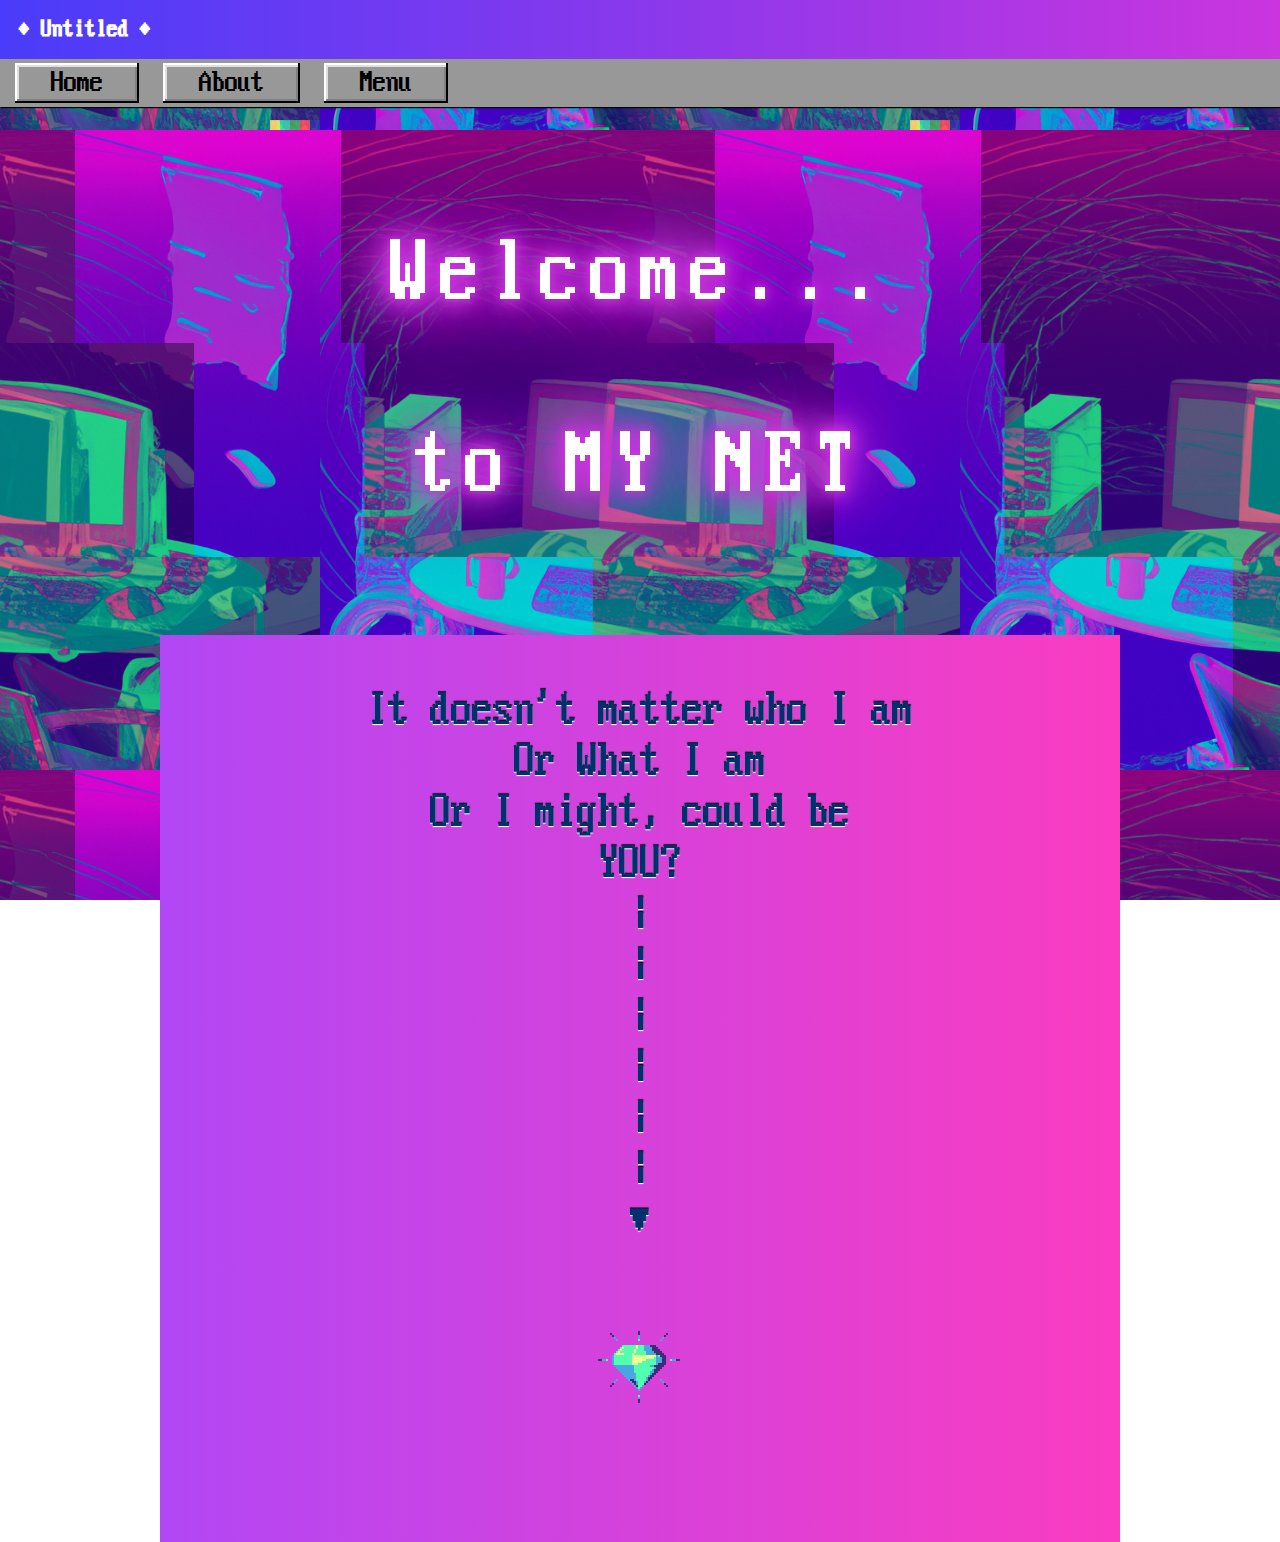
<file: index.html>
<!DOCTYPE html>
<html>
<head>
	<meta charset="utf-8">
	<meta name="viewport" content="width=device-width, initial-scale=1">
	<link rel="stylesheet" type="text/css" href="style.css">
	<link rel="icon" href="img/icon.png">
	<title>♦Untitled♦</title>
</head>
<body id="home">
	<div class="file">
		<h1>♦ Untitled ♦</h1>
	</div>

	<div class="topnav">
		<a href="index.html" class="current"> Home </a>
		<a href="About.html"> About </a>
		<a href="menu.html">Menu</a> 
	</div>

	<div class="title">Welcome...<br><br> to MY NET</div>

	<div class="index">
		<div class="description_index">
		<p>It doesn't matter who I am
			<br>
			Or What I am
			<br>
			Or I might, could be
			<br>
			YOU?
			<br>|<br>|<br>|<br>|<br>|<br>|<br>▼
		</p>

		<a href="menu.html"><img src="img/crystal.gif" width="25%" height="25%">
		</a>	
		</div>
	</div>
	

</body>
</html>
</file>
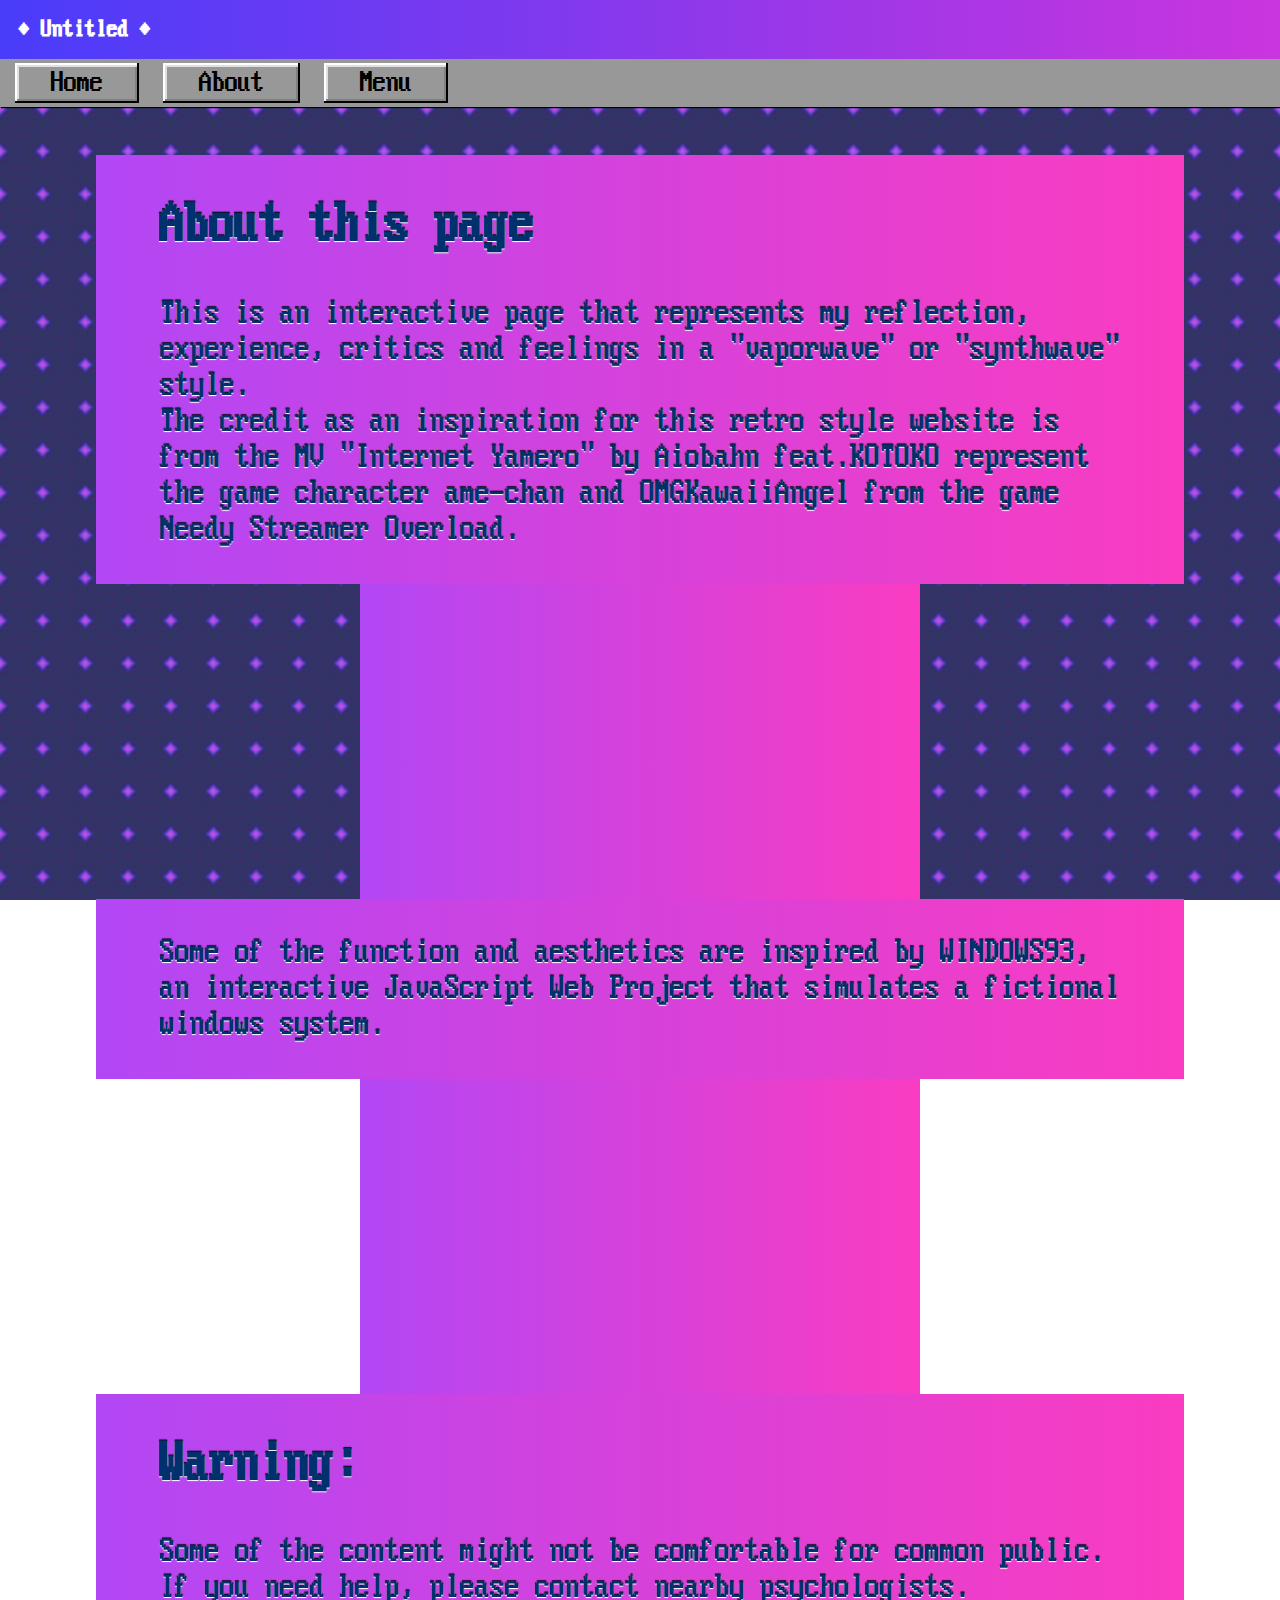
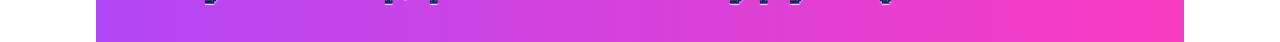
<file: About.html>
<!DOCTYPE html>
<html>
<head>
	<meta charset="utf-8">
	<meta name="viewport" content="width=device-width, initial-scale=1">
	<link rel="stylesheet" type="text/css" href="style.css">
	<link rel="icon" href="img/icon.png">
	<title>♦Untitled♦</title>
</head>
<body>
	<div class="file">
		<h1>♦ Untitled ♦</h1>
	</div>

	<div class="topnav">
		<a href="index.html"> Home </a>
		<a href="About.html"> About </a>
		<a href="menu.html"> Menu </a>
	</div>

	<div class="about">
		<div class="about_text">
			<h1>About this page</h1>
			<p>This is an interactive page that represents my reflection, experience, critics and feelings in a "vaporwave" or "synthwave" style.
			<br>
			The credit as an inspiration for this retro style website is from the MV "Internet Yamero" by Aiobahn feat.KOTOKO represent the game character ame-chan and OMGKawaiiAngel from the game Needy Streamer Overload.
			</p>
		</div>
		<div class="video">
			<iframe width="560" height="315" src="https://www.youtube.com/embed/Js_-gKm1RYI?start=92" title="YouTube video player" frameborder="0" allow="accelerometer; autoplay; clipboard-write; encrypted-media; gyroscope; picture-in-picture; web-share" allowfullscreen></iframe>
		</div>
		<div class="about_text">
			<p>
			Some of the function and aesthetics are inspired by WINDOWS93, an interactive JavaScript Web Project that simulates a fictional windows system.
			</p>
		</div>

		<div class="video">
			<iframe width="560" height="315" src="https://www.youtube.com/embed/x9xDXU2WJeY" title="YouTube video player" frameborder="0" allow="accelerometer; autoplay; clipboard-write; encrypted-media; gyroscope; picture-in-picture; web-share" allowfullscreen></iframe>
		</div>

		<div class="about_text">
			<h1>Warning:</h1>
			<p>
				Some of the content might not be comfortable for common public. If you need help, please contact nearby psychologists.
			</p>
		</div>
	</div>

</body>
</html>
</file>
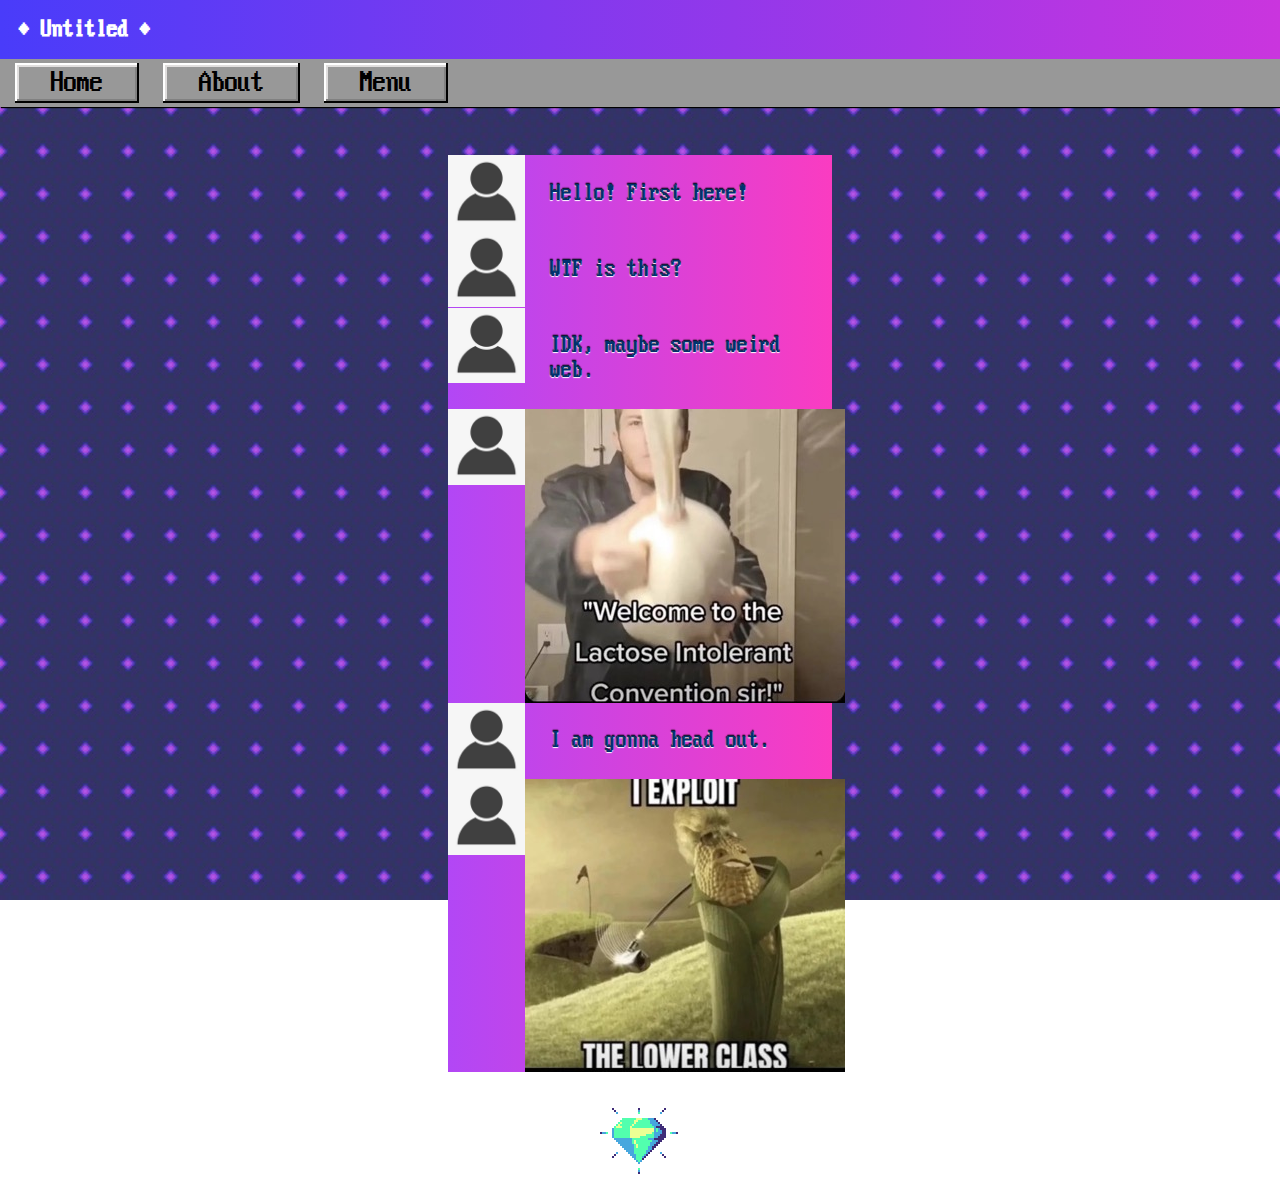
<file: Blog.html>
<!DOCTYPE html>
<html>
<head>
	<meta charset="utf-8">
	<meta name="viewport" content="width=device-width, initial-scale=1">
	<link rel="stylesheet" type="text/css" href="style.css">
	<link rel="icon" href="img/icon.png">
	<title>♦Untitled♦</title>
</head>
<body>
	<div class="file">
		<h1>♦ Untitled ♦</h1>
	</div>

	<div class="topnav">
		<a href="index.html" class="current"> Home </a>
		<a href="About.html"> About </a>
		<a href="menu.html"> Menu </a> 
	</div>

	<div class="blog">
		<div class="posts">
			<img src="img/anonymous.jpeg">
			<p>Hello! First here!</p>
		</div>

		<div class="posts">
			<img src="img/anonymous.jpeg">
			<p>WTF is this?
			</p>
		</div>

		<div class="posts">
			<img src="img/anonymous.jpeg">
			<p>IDK, maybe some weird web.
			</p>
		</div>

		<div class="posts">
			<img src="img/anonymous.jpeg">
			<img src="img/shitpost1.jpeg" style="width: 100%;">
		</div>


		<div class="posts">
			<img src="img/anonymous.jpeg">
			<p> I am gonna head out.
			</p>
		</div>

		<div class="posts">
			<img src="img/anonymous.jpeg">
			<img src="img/shitpost2.jpeg" style="width: 100%;">
		</div>


		<div class="home">
		<a href="menu.html"><img src="img/crystal.gif" width="25%" height="25%">
		</div>
</body>
</html>
</file>
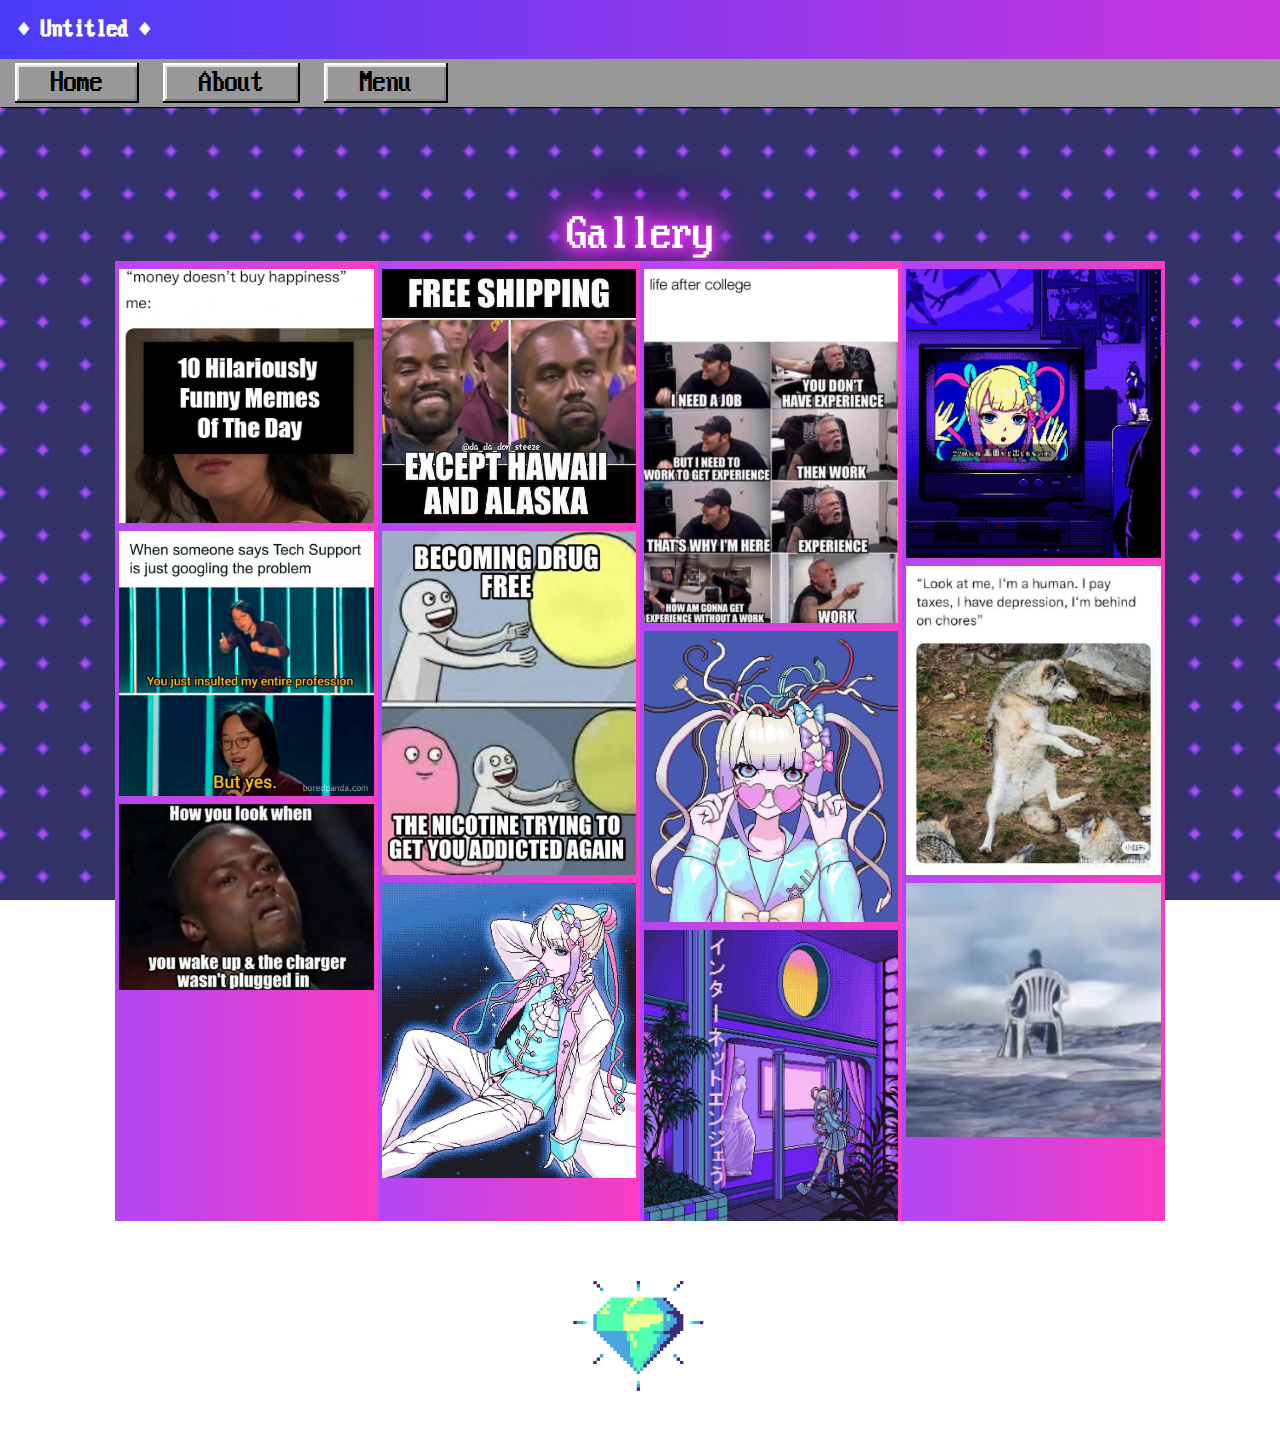
<file: gallery.html>
<!DOCTYPE html>
<html>
<head>
	<meta charset="utf-8">
	<meta name="viewport" content="width=device-width, initial-scale=1">
	<link rel="stylesheet" type="text/css" href="style.css">
	<link rel="icon" href="img/icon.png">
	<title>♦Untitled♦</title>
</head>
<body>
	<div class="file">
		<h1>♦ Untitled ♦</h1>
	</div>

	<div class="topnav">
		<a href="index.html" class="current"> Home </a>
		<a href="About.html"> About </a>
		<a href="menu.html"> Menu </a> 
	</div>

	<div class="gallery">Gallery</div>
	

	<div class="row">	
		<div class="column">
			<img src="img/memes/1.jpeg" style="width: 100%;">
			<img src="img/memes/2.jpeg" style="width: 100%;">
			<img src="img/memes/3.jpeg" style="width: 100%;">
		</div>

		<div class="column">
			<img src="img/memes/4.jpeg" style="width: 100%;">
			<img src="img/memes/5.jpeg" style="width: 100%;">
			<img src="img/memes/6.jpeg" style="width: 100%;">
			
		</div>

		<div class="column">
			<img src="img/memes/7.jpeg" style="width: 100%;">
			<img src="img/memes/8.jpeg" style="width: 100%;">
			<img src="img/memes/9.jpeg" style="width: 100%;">
		</div>

		<div class="column">
			<img src="img/memes/10.jpeg" style="width: 100%;">
			<img src="img/memes/11.jpeg" style="width: 100%;">
			<img src="img/memes/12.jpeg" style="width: 100%;">
		</div>

	</div>
	
	<div class="home">
		<a href="menu.html"><img src="img/crystal.gif" width="25%" height="25%">
	</div>
	
</body>
</html>
</file>
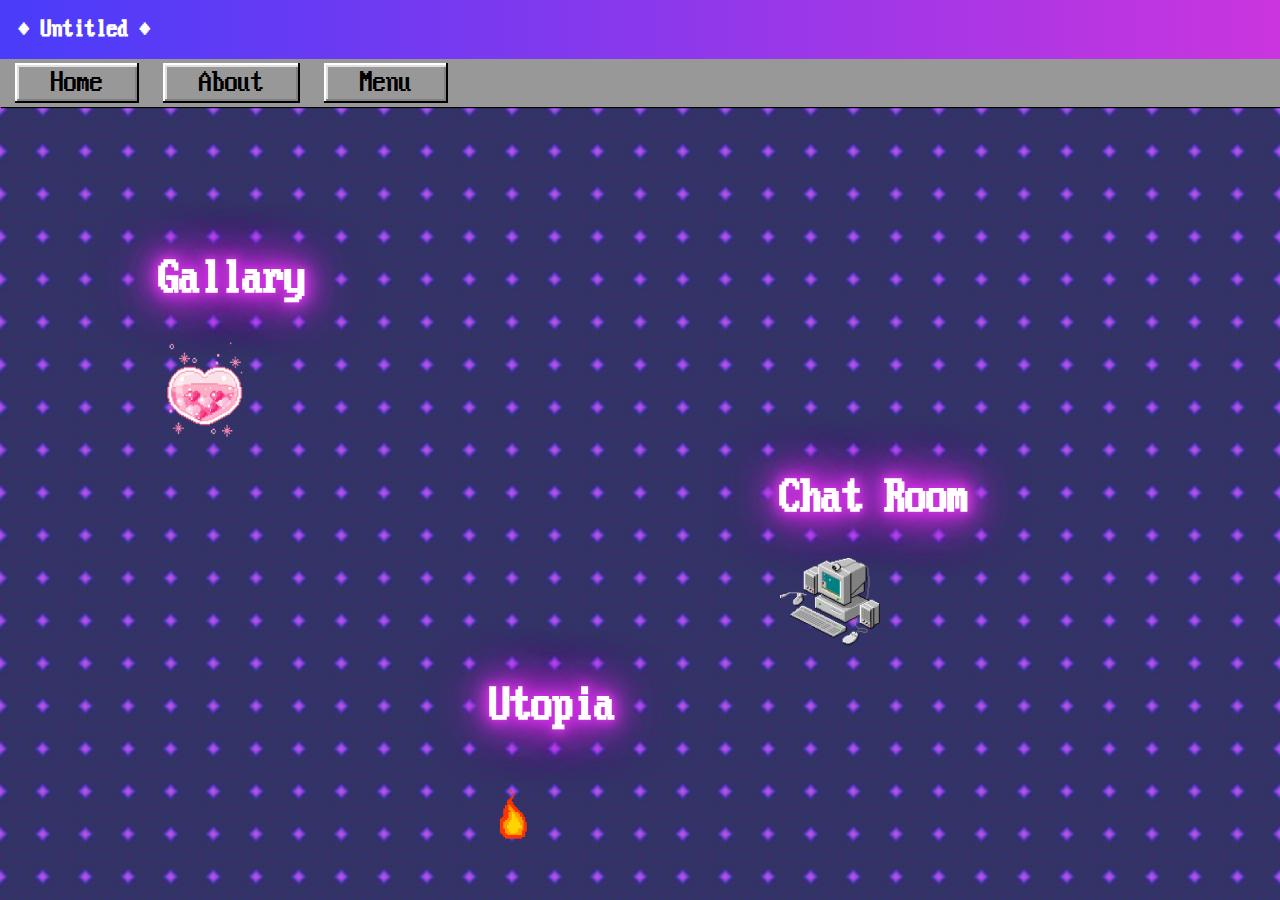
<file: menu.html>
<!DOCTYPE html>
<html>
<head>
	<meta charset="utf-8">
	<meta name="viewport" content="width=device-width, initial-scale=1">
	<link rel="stylesheet" type="text/css" href="style.css">
	<link rel="icon" href="img/icon.png">
	<title>♦Untitled♦</title>
</head>
<body>
	<div class="file">
		<h1>♦ Untitled ♦</h1>
	</div>

	<div class="topnav">
		<a href="index.html"> Home </a>
		<a href="About.html"> About </a>
		<a href="menu.html"> Menu </a>
	</div>

	<div class="menus">
		<div class="entrance1">
			<a href="gallery.html">
				<h1>Gallary</h1>
				<img src="img/gallery.gif">
			</a>
		</div>
	</div>
		
		<div class="entrance2">
			<a href="Blog.html">
				<h1>Chat Room</h1>
				<img src="img/ChatRoom.gif">
			</a>
		</div>

		<div class="entrance3">
			<a href="utopia.html">
				<h1>Utopia</h1>
				<img src="img/utopia.gif">
			</a>
			
		</div>
		<br>
		<br><br>
	</div>

</body>
</html>
</file>
<file: style.css>
@font-face{
	font-family: pixel;
	src: url('Ac437_IBM_VGA_8x16.ttf');
}

#home{
	margin: 0;
	font-family: pixel;
	background: url('img/title_img.png');
	background-attachment: fixed;
	background-size: 50%;
	background-position: center;
}

body{
	margin: 0;
	font-family: pixel;
	background: url('img/bg.png');
	background-attachment: fixed;
	background-size: 50%;
	background-position: center;
}

.file{
	display: flex;
	padding-left: 1.5%;
	margin: 0;
	font-size: 1vw;
	color: white;
	background: linear-gradient(90deg, #493cfa, #ca35de);
}

.topnav{
	padding-left: 1.5%;
	padding-top: 0.5em;
	padding-bottom: 0.5em;
	display: flex;
	background-color: #989898;
	box-shadow: 1px 1px 1px #000;
}

.topnav a{
	display: flex;
	text-decoration: none;
	color: black;
	font-size: 2.5vw;
	padding-left: 1em;
	padding-right:1em;
	margin-right: 2.5vw;
	box-shadow: -2px -2px #e0dede, 
				-2px 0 #e0dede, 
				0 -2px #e0dede, 
				-4px -4px white, 
				-4px 0 white, 
				0 -4px white, 
				2px 2px #818181, 
				0 2px #818181, 
				2px 0 #818181, 
				2px -2px #e0dede, 
				-2px 2px #818181, 
				-4px 2px white, 
				-4px 4px black, 
				4px 4px black, 
				4px 0 black, 
				0 4px black, 
				2px -4px white, 
				4px -4px black;
}

.topnav a:active{
	box-shadow: -2px -2px #818181, 
    			-2px 0 #818181, 
    			0 -2px #818181, 
    			-4px -4px black, 
    			-4px 0 black, 
    			0 -4px black, 
    			2px 2px #e0dede, 
    			0 2px #e0dede, 
    			2px 0 #e0dede,  
    			2px -2px #818181, 
    			-2px 2px #e0dede, 
    			-4px 2px black, 
    			-4px 4px white, 
    			4px 4px white, 
    			4px 0 white, 
    			0 4px white, 
    			2px -4px black, 
    			4px -4px white;
}

.title{
	letter-spacing: 10px;
	color: white;
	padding-top: 1.25em;
	padding-bottom: 1.25em;
	font-size: 7.5vw;
	text-align: center;
	text-shadow: 0 0 0.1em #ca35de, 
	 			0 0 0.2em #ca35de, 
	 			0 0 0.3em #ca35de, 
	 			0 0 0.4em #ca35de,
	 			0 0 0.6em #ca35de, 
	 			0 0 0.8em #ca35de, 
	 			0 0 1.0em #ca35de, 
	 			0 0 1.2em #ca35de;
}

.index{
	display: flex;
	justify-content: center;
	align-items: center;
}

.description_index {
	width: 75%;
	font-size: 4vw;
	background: linear-gradient(90deg, #b247f5, #fa3cc1);
	display: flex;
	flex-direction: column;
	align-items: center;
	text-align: center;
}

.description_index p{
	text-shadow: 0px 1px 1px #fff, 
				0 -1px 1px #000;
	color: #00316e;
}

.description_index img{
	padding-bottom: 2em;
}


.about{
	margin-top: 3em;
	display: flex;
	flex-direction: column;
	justify-content: center;
	align-items: center;
}

.about_text{
	width: 75%;
	background:linear-gradient(90deg, #b247f5, #fa3cc1) ;
	padding-left: 4em;
	padding-right: 4em;
}

.about_text h1{
	text-shadow: 0px 1px 1px #fff, 
				0 -1px 1px #000;
	color: #00316e;
	font-size: 3.75em;
}

.about_text p{
	text-shadow: 0px 1px 1px #fff, 
				0 -1px 1px #000;
	color: #00316e;
	font-size: 2.25em;
}

.video{
	background:linear-gradient(90deg, #b247f5, #fa3cc1);
	display:flex;
	align-items: center;
	justify-content: center;
}

.menus{
	width: 60%;
	padding-top: 7em;
	display: flex;
	flex-direction: column;
}

.entrance1{
	display: flex;
	flex-direction: column;
	align-items: center;
}

.entrance1 h1{
	color: white;
	font-size: 4vw;
	text-shadow: 0 0 0.1em #ca35de, 
	 			0 0 0.2em #ca35de, 
	 			0 0 0.3em #ca35de, 
	 			0 0 0.4em #ca35de,
	 			0 0 0.6em #ca35de, 
	 			0 0 0.8em #ca35de, 
	 			0 0 1.0em #ca35de, 
	 			0 0 1.2em #ca35de;
}

.entrance1 a{
	text-decoration: none;
}

.entrance1 img{
	display: flex;
	justify-content: center;
	width: 20%;
	height: 20%;
}

.entrance2{
	display: flex;
	flex-direction: column;
	align-items: flex-end;
}

.entrance2 a{
	text-decoration: none;
}

.entrance2 h1{
	color: white;
	font-size: 4vw;
	text-shadow: 0 0 0.1em #ca35de, 
	 			0 0 0.2em #ca35de, 
	 			0 0 0.3em #ca35de, 
	 			0 0 0.4em #ca35de,
	 			0 0 0.6em #ca35de, 
	 			0 0 0.8em #ca35de, 
	 			0 0 1.0em #ca35de, 
	 			0 0 1.2em #ca35de;
}

.entrance2 img{
	display: flex;
	justify-content: center;
	width: 20%;
	height: 20%;
}

.entrance3{
	display: flex;
	flex-direction: column;
	align-items: center;
}

.entrance3 a{
	text-decoration: none;
}

.entrance3 h1{
	color: white;
	font-size: 4vw;
	text-shadow: 0 0 0.1em #ca35de, 
	 			0 0 0.2em #ca35de, 
	 			0 0 0.3em #ca35de, 
	 			0 0 0.4em #ca35de,
	 			0 0 0.6em #ca35de, 
	 			0 0 0.8em #ca35de, 
	 			0 0 1.0em #ca35de, 
	 			0 0 1.2em #ca35de;
}

.entrance3 img{
	display: flex;
	justify-content: center;
	width: 15%;
	height: 15%;
}

.gallery{
	text-align: center;
	color: white;
	font-size: 4vw;
	text-shadow: 0 0 0.1em #ca35de, 
	 			0 0 0.2em #ca35de, 
	 			0 0 0.3em #ca35de, 
	 			0 0 0.4em #ca35de,
	 			0 0 0.6em #ca35de, 
	 			0 0 0.8em #ca35de, 
	 			0 0 1.0em #ca35de, 
	 			0 0 1.2em #ca35de;
	padding-top: 2em;
}

.row {
  display: flex;
  justify-content: center;
  flex-wrap: wrap;
  padding: 0 4px;
}


.column {
	background:linear-gradient(90deg, #b247f5, #fa3cc1) ;
  flex: 15%;
  max-width: 20%;
  padding: 0 4px;
}

.column img {
  margin-top: 8px;
  vertical-align: middle;
}

.blog{
	padding-top: 3em;
	display: flex;
	justify-content: center;
	align-items: center;
	flex-direction: column;
}

.posts{
	display: flex;
	background:linear-gradient(90deg, #b247f5, #fa3cc1) ;
	max-width: 30%;
}

.posts img{
	width: 20%;
	height: 20%;
}

.posts p{
	padding-left: 1em;
	font-size: 2vw;
	text-shadow: 0px 1px 1px #fff, 
				0 -1px 1px #000;
	color: #00316e;
}

.utopia{
	padding-top: 1em;
	display: flex;
	justify-content: center;
	align-items: center;
}

.text{
	width: 75%;
	font-size: 4vw;
	display: flex;
	flex-direction: column;
}

.u1{
	color: white;
	font-size: 4vw;
	text-shadow: 0 0 0.1em #ca35de, 
	 			0 0 0.2em #ca35de, 
	 			0 0 0.3em #ca35de, 
	 			0 0 0.4em #ca35de,
	 			0 0 0.6em #ca35de, 
	 			0 0 0.8em #ca35de, 
	 			0 0 1.0em #ca35de, 
	 			0 0 1.2em #ca35de;
	display: flex;
	align-items: center;
	padding: 10em 10em;
}

.u2{
	color: white;
	font-size: 4vw;
	text-shadow: 0 0 0.1em #ca35de, 
	 			0 0 0.2em #ca35de, 
	 			0 0 0.3em #ca35de, 
	 			0 0 0.4em #ca35de,
	 			0 0 0.6em #ca35de, 
	 			0 0 0.8em #ca35de, 
	 			0 0 1.0em #ca35de, 
	 			0 0 1.2em #ca35de;
	display: flex;
	align-items: flex-end;
	padding: 10em 10em;
}

.u3{
	color: white;
	font-size: 4vw;
	text-shadow: 0 0 0.1em #ca35de, 
	 			0 0 0.2em #ca35de, 
	 			0 0 0.3em #ca35de, 
	 			0 0 0.4em #ca35de,
	 			0 0 0.6em #ca35de, 
	 			0 0 0.8em #ca35de, 
	 			0 0 1.0em #ca35de, 
	 			0 0 1.2em #ca35de;
	display: flex;
	align-items: flex-start;
	padding: 10em 10em;
}

.u4{
	color: white;
	font-size: 4vw;
	text-shadow: 0 0 0.1em #ca35de, 
	 			0 0 0.2em #ca35de, 
	 			0 0 0.3em #ca35de, 
	 			0 0 0.4em #ca35de,
	 			0 0 0.6em #ca35de, 
	 			0 0 0.8em #ca35de, 
	 			0 0 1.0em #ca35de, 
	 			0 0 1.2em #ca35de;
	display: flex;
	align-items: flex-end;
	padding: 10em 10em;
}

.u5{
	color: white;
	font-size: 4vw;
	text-shadow: 0 0 0.1em #ca35de, 
	 			0 0 0.2em #ca35de, 
	 			0 0 0.3em #ca35de, 
	 			0 0 0.4em #ca35de,
	 			0 0 0.6em #ca35de, 
	 			0 0 0.8em #ca35de, 
	 			0 0 1.0em #ca35de, 
	 			0 0 1.2em #ca35de;
	padding: 10em 10em;
}

.u6{
	color: white;
	font-size: 4vw;
	text-shadow: 0 0 0.1em #ca35de, 
	 			0 0 0.2em #ca35de, 
	 			0 0 0.3em #ca35de, 
	 			0 0 0.4em #ca35de,
	 			0 0 0.6em #ca35de, 
	 			0 0 0.8em #ca35de, 
	 			0 0 1.0em #ca35de, 
	 			0 0 1.2em #ca35de;
	padding: 10em 10em;
}

.u7{
	color: white;
	font-size: 4vw;
	text-shadow: 0 0 0.1em #ca35de, 
	 			0 0 0.2em #ca35de, 
	 			0 0 0.3em #ca35de, 
	 			0 0 0.4em #ca35de,
	 			0 0 0.6em #ca35de, 
	 			0 0 0.8em #ca35de, 
	 			0 0 1.0em #ca35de, 
	 			0 0 1.2em #ca35de;
	padding: 10em 10em;
}

.u8{
	color: white;
	font-size: 4vw;
	text-shadow: 0 0 0.1em #ca35de, 
	 			0 0 0.2em #ca35de, 
	 			0 0 0.3em #ca35de, 
	 			0 0 0.4em #ca35de,
	 			0 0 0.6em #ca35de, 
	 			0 0 0.8em #ca35de, 
	 			0 0 1.0em #ca35de, 
	 			0 0 1.2em #ca35de;
	padding: 10em 10em;
}

.home a{
	display: flex;
	justify-content: center;
}
</file>
